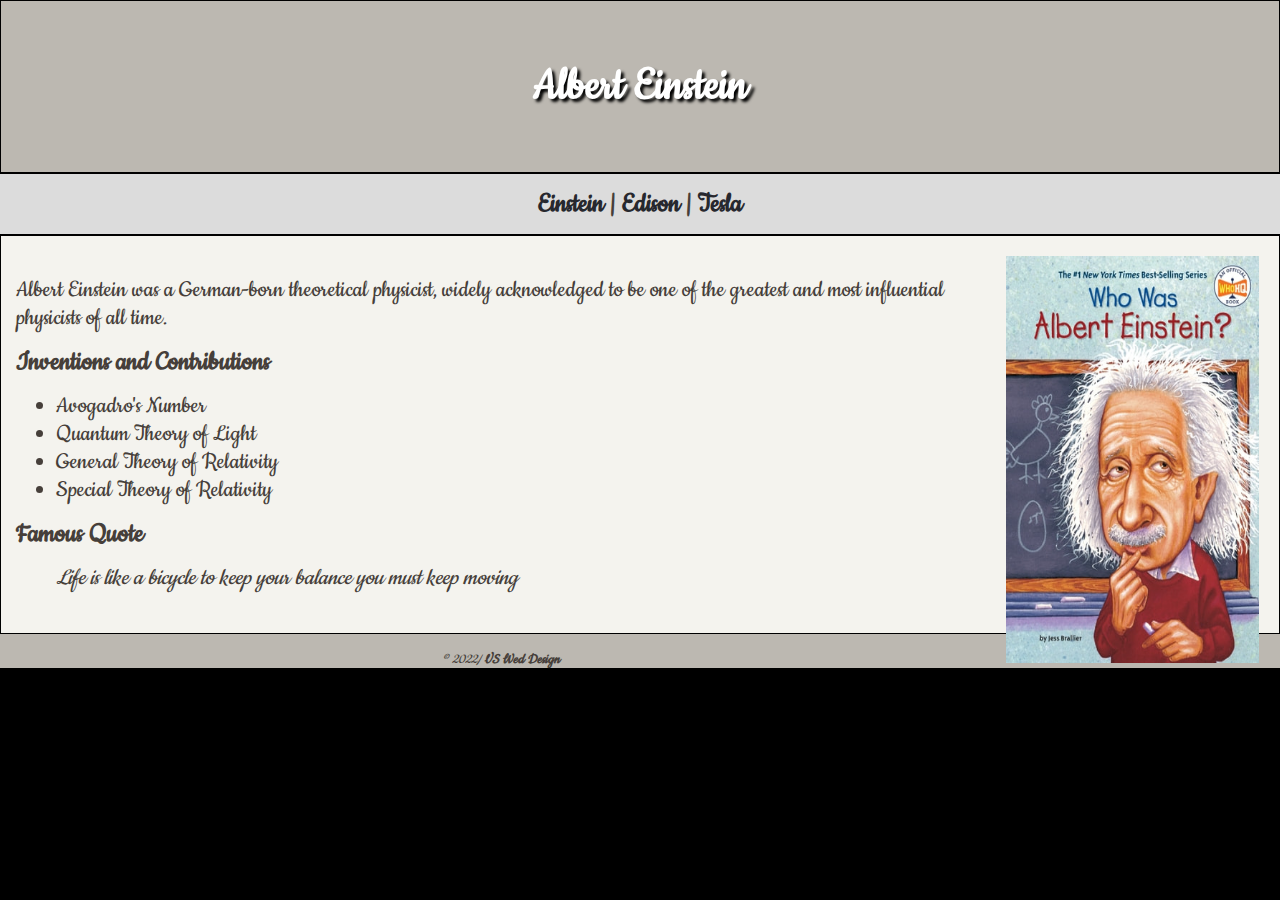
<file: index.html>
<!DOCTYPE html>
<html lang="en">
<head>
<title></title>
<meta charset="utf-8">
<link rel="icon" href="png-transparent-computer-icons-einstein-miscellaneous-orange-computer-wallpaper-removebg-preview.ico?" type="image/x-icon"> 
 <link href="https://fonts.googleapis.com/css?family=Cookie" rel="stylesheet" />   
<link href="inventor.css"rel="stylesheet">
</head>
<body>

<header><h1>Albert Einstein</h1></header>
<nav><h3><a href="index.html">Einstein</a> | <a href="edison.html">Edison</a> | <a href="tesla.html">Tesla</a></h3></nav>
<main>
  <img src="einstein-pick-for-websiet .jpg" width="253" height="407" align="right">

 <p> Albert Einstein was a German-born theoretical physicist, widely acknowledged to be one of the greatest and most influential physicists of all time.</p> 
  <h3>Inventions and Contributions</h3>
  <ul>
    <li>Avogadro's Number</li>
    <li>Quantum Theory of Light</li>
    <li>General Theory of Relativity</li>
    <li> Special Theory of Relativity</li> 
  </ul>
  <h3>Famous Quote</h3>
  <blockquote><i>Life is like a bicycle to keep your balance you must keep moving</i></blockquote>
</main>
 <footer><br>&copy; 2022/ <strong> VS Wed Design</strong></footer>
</body>
</html>
</file>
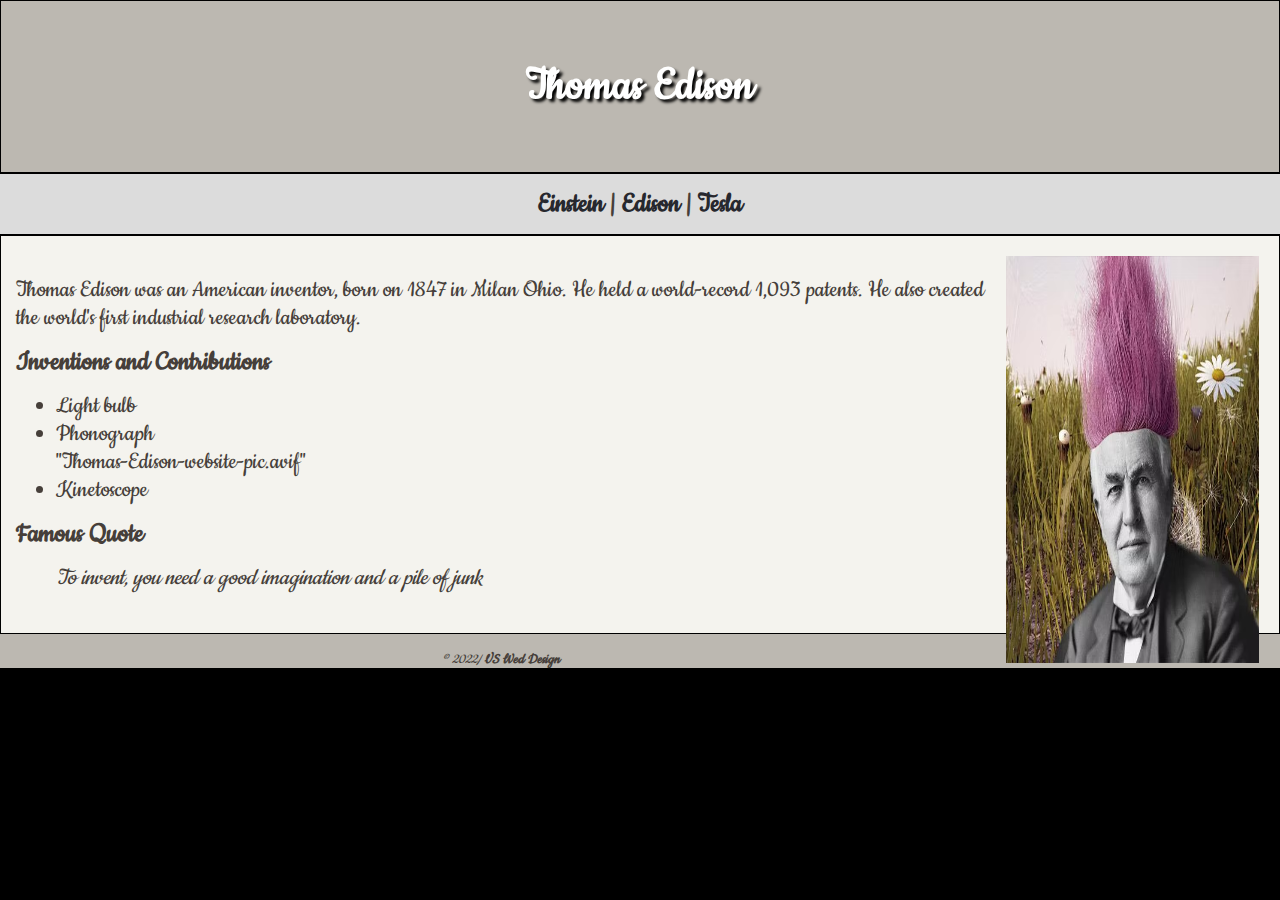
<file: edison.html>
<!DOCTYPE html>
<html lang="en">
<head>
<title></title>
<meta charset="utf-8">
<link rel="icon" href="png-transparent-computer-icons-einstein-miscellaneous-orange-computer-wallpaper-removebg-preview.ico?" type="image/x-icon">  
<link href="https://fonts.googleapis.com/css?family=Cookie" rel="stylesheet" />   
 <link href="inventor.css"rel="stylesheet">
</head>
<body>

<header class="edison"><h1> Thomas Edison </h1></header>
<nav><h3><a href="index.html">Einstein</a> | <a href="edison.html">Edison</a> | <a href="tesla.html">Tesla</a></h3></nav>

<main>
 <img src="Thomas-Edison-website-pic.avif"width="253" height="407" align="right">

 <p> Thomas Edison was an American inventor, born on 1847 in Milan Ohio. He held a world-record 1,093 patents. He also created the world's first industrial research laboratory. </p> 

  <h3>Inventions and Contributions</h3>
  <ul>
    <li> Light bulb </li>
    <li> Phonograph </li>"Thomas-Edison-website-pic.avif"
    <li> Kinetoscope </li>
  </ul>
  <h3>Famous Quote</h3>
  <blockquote><i> To invent, you need a good imagination and a pile of junk </i></blockquote>
</main>
<footer><br>&copy; 2022/ <strong> VS Wed Design</strong>
</body>
 </html>
</file>
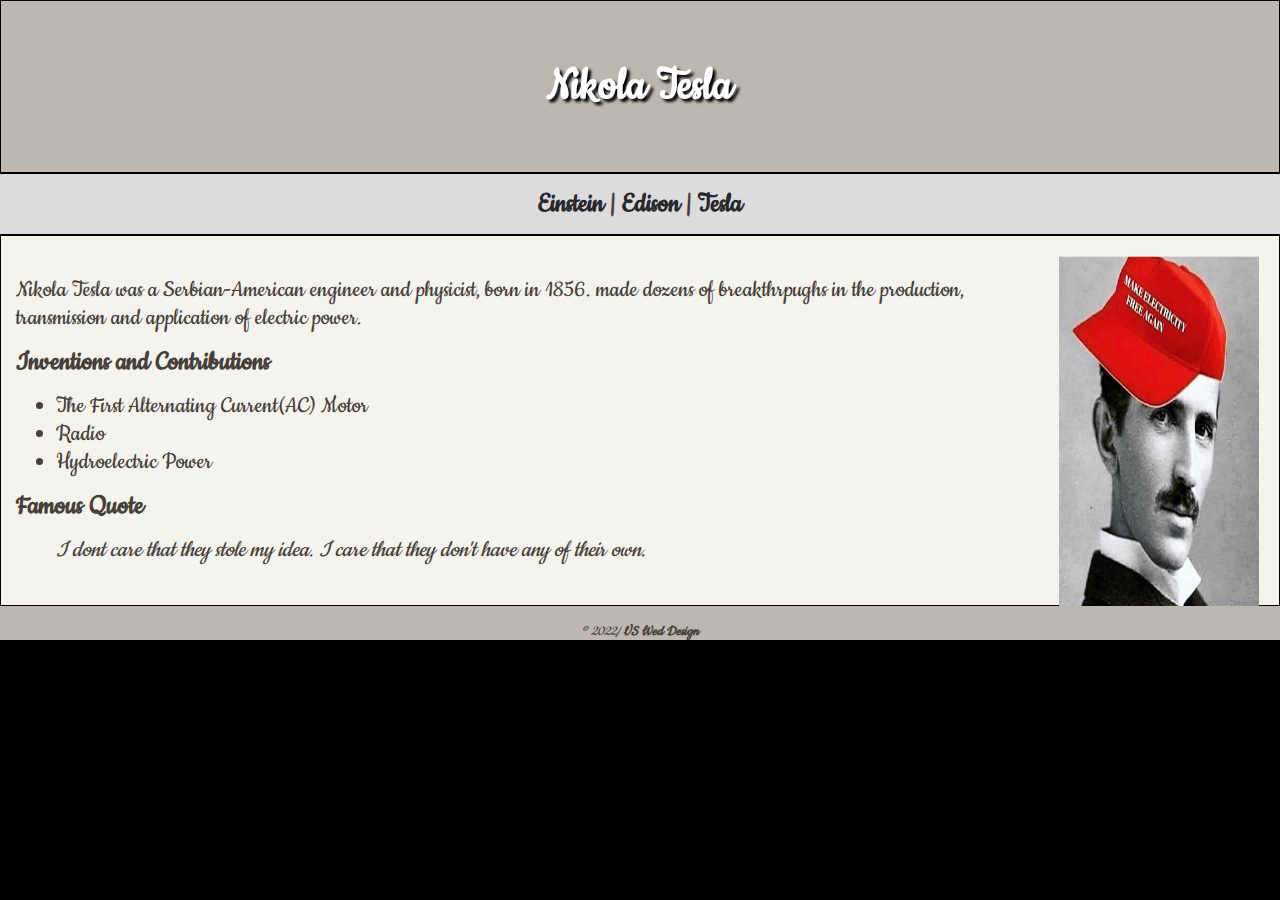
<file: tesla.html>
<!DOCTYPE html>
<html lang="en">
<head>
<title></title>
<meta charset="utf-8">
 <link rel="icon" href="png-transparent-computer-icons-einstein-miscellaneous-orange-computer-wallpaper-removebg-preview.ico?" type="image/x-icon"> 
 <link href="https://fonts.googleapis.com/css?family=Cookie" rel="stylesheet" />   
 <link href="inventor.css"rel="stylesheet">
</head>
<body>


<header class="tesla"><h1>Nikola Tesla</h1></header>
<nav><h3><a href="index.html">Einstein</a> | <a href="edison.html">Edison</a> | <a href="tesla.html">Tesla</a></h3></nav>
<main>
   <img src="Nikola-Tesla-.jpg" width="200" height="350" align="right">
 <p> Nikola Tesla was a Serbian-American engineer and physicist, born in 1856. made dozens of breakthrpughs in the production, transmission and application of electric power. </p> 

  <h3>Inventions and Contributions</h3>
  <ul>
    <li> The First Alternating Current(AC) Motor</li>
    <li> Radio </li>
    <li> Hydroelectric Power </li>
  </ul>
  <h3>Famous Quote</h3>
  <blockquote><i> I dont care that they stole my idea. I care that they don't have any of their own.</i></blockquote>
</main>
<footer><br>&copy; 2022/ <strong> VS Wed Design</strong>
</body>
</html>
</file>
<file: inventor.css>
body{
  background-color: black;
  color: #463F3A;
  font-family: "Cookie", Arial, sans-serif;
  font-size: 1.6em;
  margin: 0;
  padding: 0;
}
#wrapper{
  margin-left: auto;
  margin-right: auto;
  width: 90%;
}
main {
  background-color: #F4F3EE;
  border: solid .01px black;
  padding: 15px;
}
main img {
  padding: 5px;
}
.einstein {
  background-color: #BCB8B1;
  text-align: center;
  border: solid 0.1px black;
  background-image: url(https://imageio.forbes.com/blogs-images/startswithabang/files/2016/05/Einstein-at-the-bat.jpeg?format=jpg&width=1200);
  background-size: cover;
  background-position: 30% 50%;
}
.edison {
  background-color: #BCB8B1;
  text-align: center;
  border: solid 0.1px black;
  background-image: url(https://images.immediate.co.uk/production/volatile/sites/4/2016/07/GettyImages-5383490532-33078cd.jpg?quality=90&crop=4px,18px,931px,401px&resize=940,400);
  background-size: cover;
  background-position: 30% 20%;
}
.tesla {
  background-color: #BCB8B1;
  text-align: center;
  border: solid 0.1px black;
  background-image: url(https://historybyday.com/wp-content/uploads/2021/03/NikolaTesla04.jpg);
  background-size: cover;
  background-position: 60% 20%;
}
header{
  background-color: #BCB8B1;
  text-align: center;
  border: solid 0.1px black;
  background-image: url(https://imageio.forbes.com/blogs-images/startswithabang/files/2016/05/Einstein-at-the-bat.jpeg?format=jpg&width=1200);
  background-size: cover;
  background-position: 30% 50%;
}
h1 { 
  line-height: 200%;
  color: white;
  text-shadow: 3px 3px 3px black;
}
h3 {
  line-height: 0%;
}
nav { 
  font-weight: bold;
  text-align: center;
  background-color: #dcdcdc;
  border-top: solid .01px black;
  border-bottom: solid .01px black;  
}
nav a { 
  text-decoration: none;
}
a:link {color: #27282e;}
a:visited {color: #27282e;}
a:hover {color: white;
text-shadow: 1px 1px 2px black}
.studio { font-style: italic;}
footer {
  background-color: #BCB8B1;
font-size: .60em;
font-style: italic;
  text-align: center;
}
</file>
